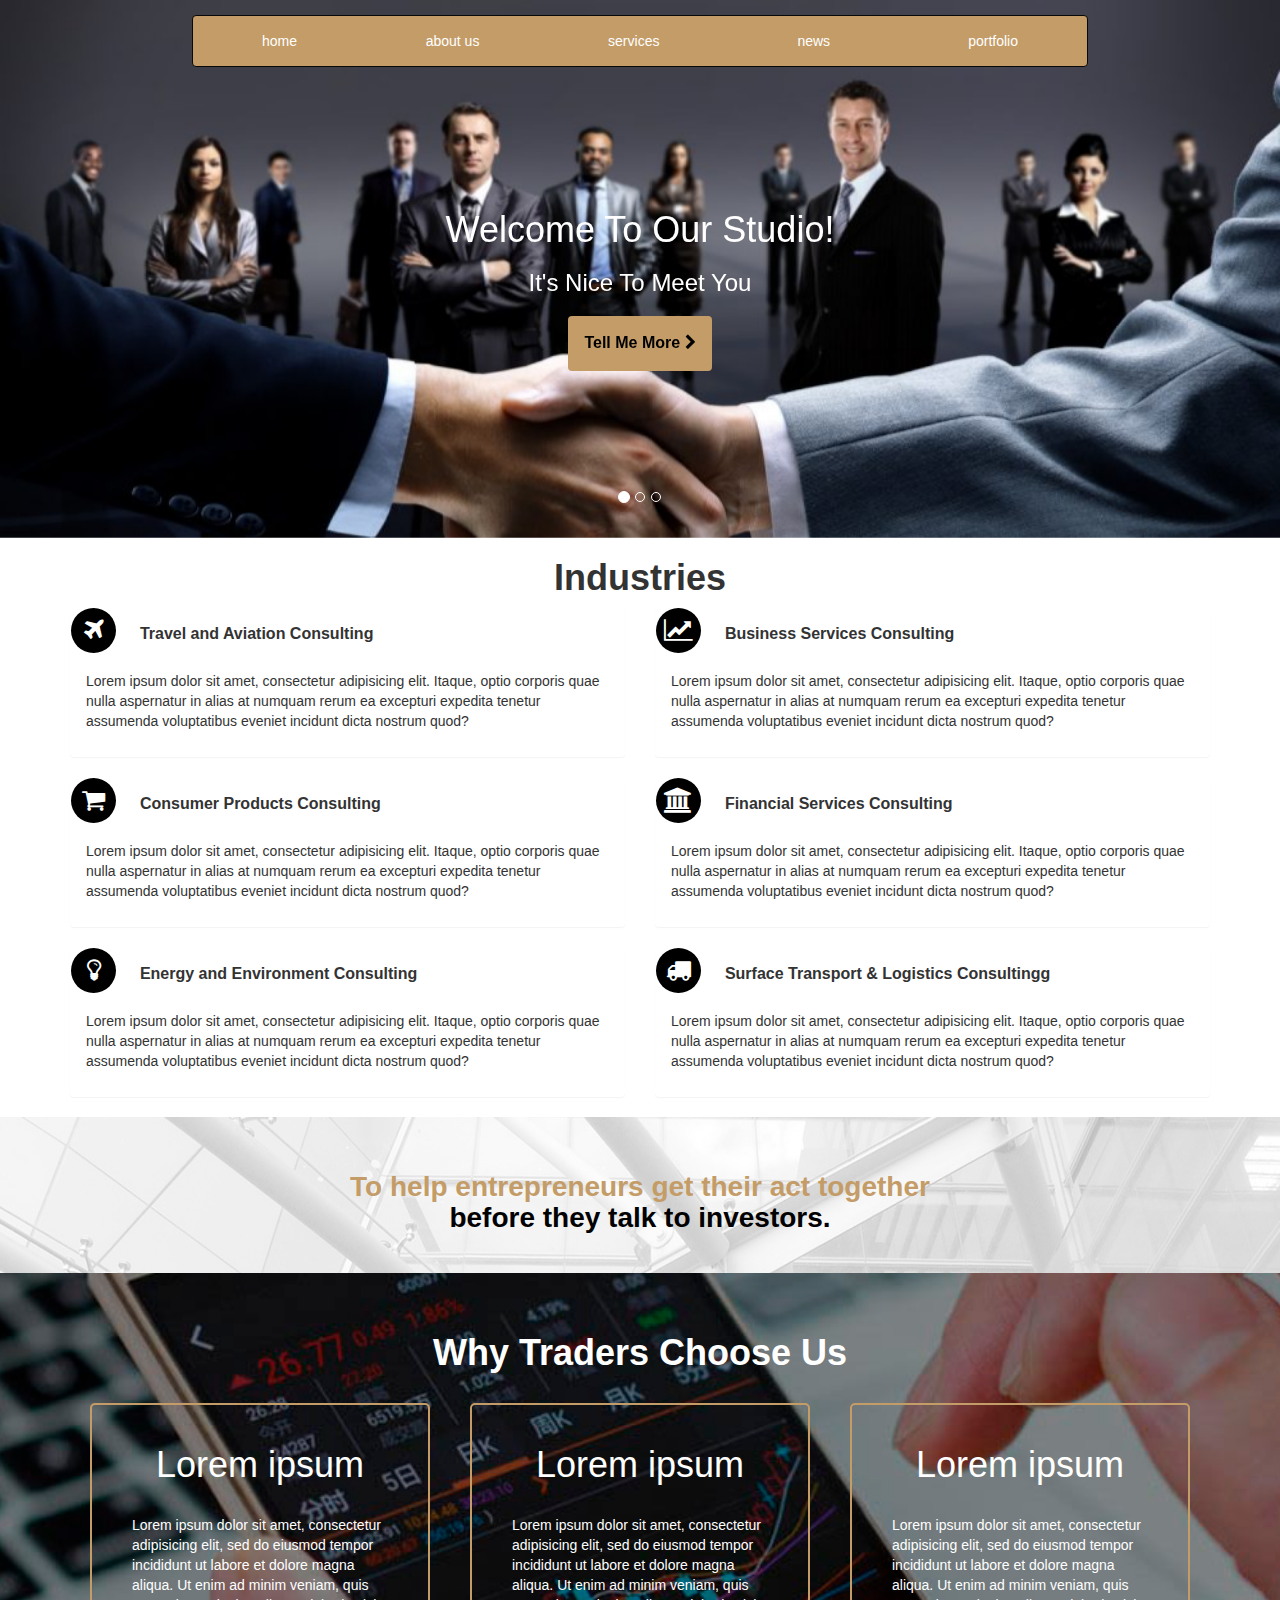
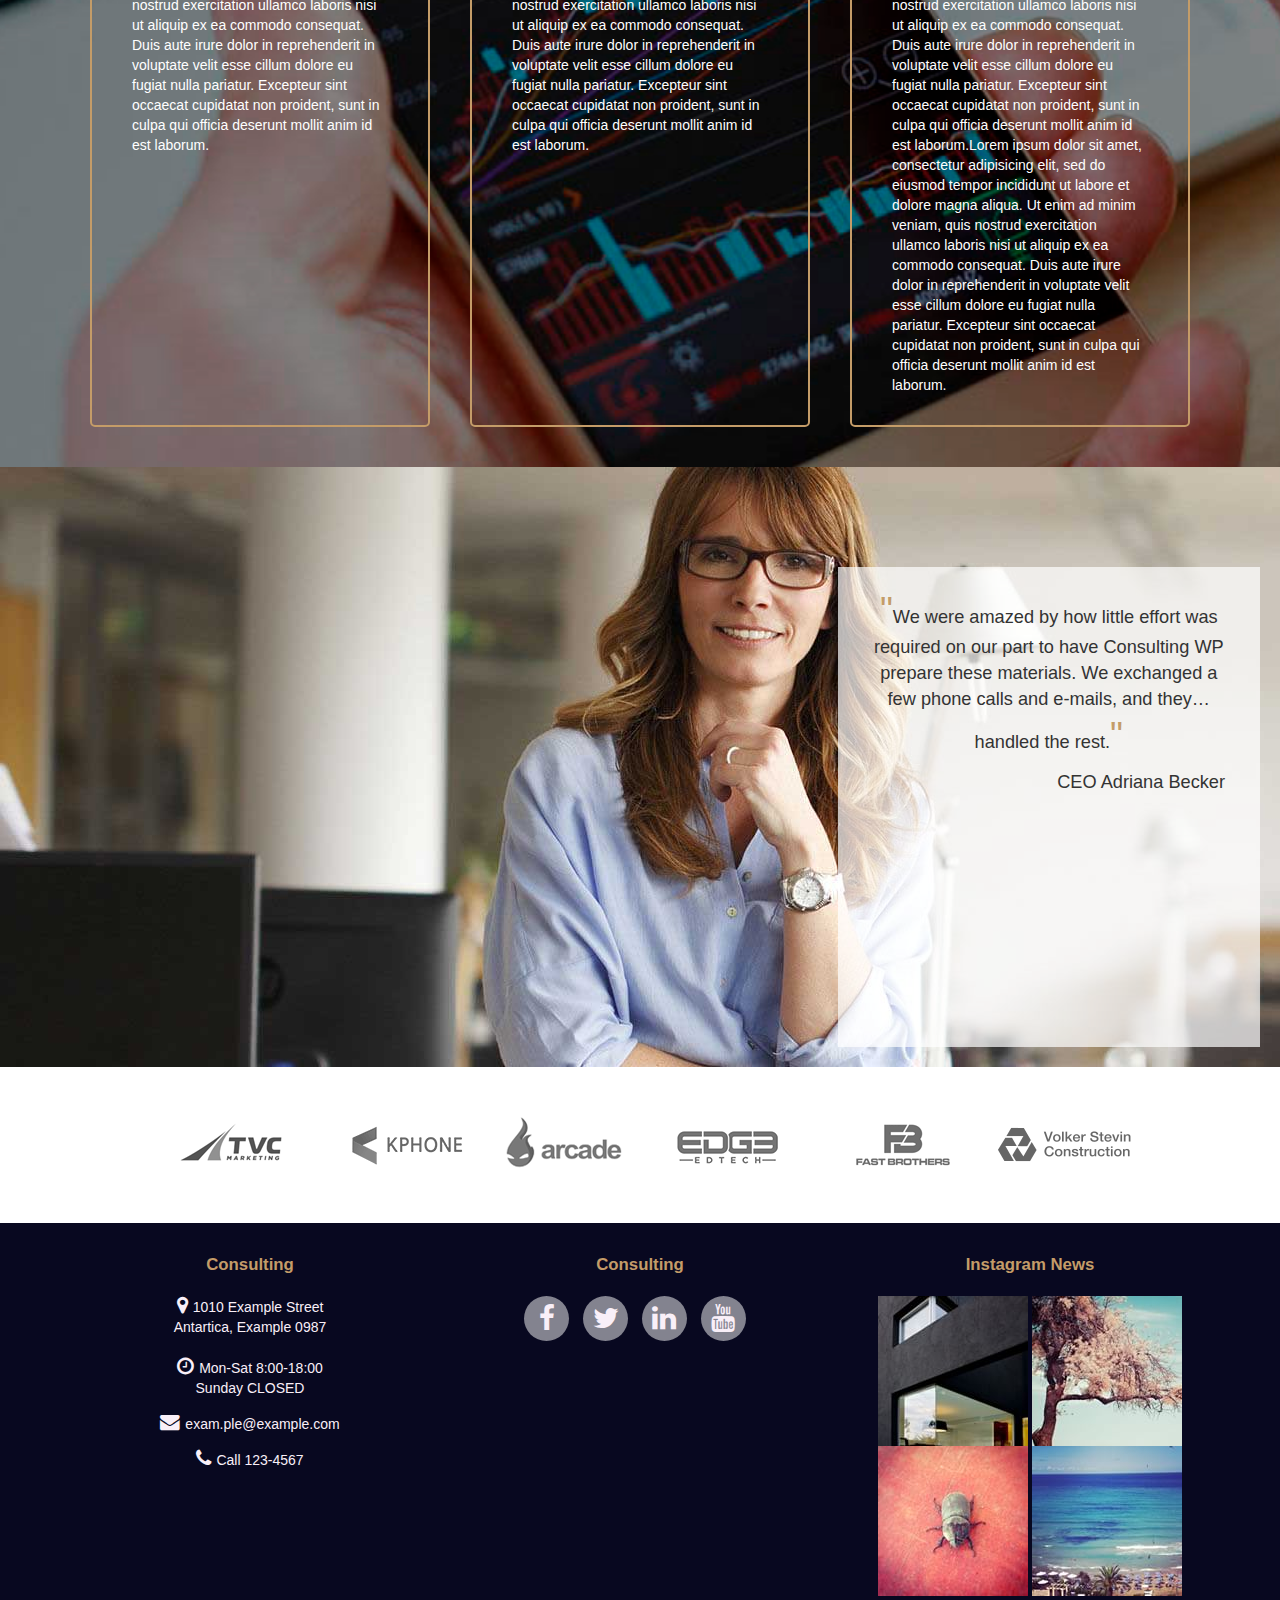
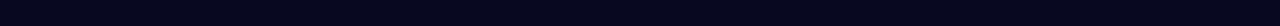
<file: ConsultingAgency/index.html>
<!DOCTYPE html>
<html lang="en">

<head>

    <meta charset="utf-8">
    <meta http-equiv="X-UA-Compatible" content="IE=edge">
    <meta name="viewport" content="width=device-width, initial-scale=1">
    <meta name="description" content="">
    <meta name="author" content="">

    <title>Consulting Agency</title>

    <!-- Bootstrap Core CSS -->
    <link href="css/bootstrap.min.css" rel="stylesheet">

    <!-- Custom CSS -->
    <link href="css/style.css" rel="stylesheet">

    <!-- Custom Fonts -->
    <link rel="stylesheet" href="https://maxcdn.bootstrapcdn.com/font-awesome/4.7.0/css/font-awesome.min.css">

    <!-- HTML5 Shim and Respond.js IE8 support of HTML5 elements and media queries -->
    <!-- WARNING: Respond.js doesn't work if you view the page via file:// -->
    <!--[if lt IE 9]>
        <script src="https://oss.maxcdn.com/libs/html5shiv/3.7.0/html5shiv.js"></script>
        <script src="https://oss.maxcdn.com/libs/respond.js/1.4.2/respond.min.js"></script>
    <![endif]-->

</head>

<body>



    <!-- Navigation -->
    <nav class="navbar navbar-inverse " role="navigation">
        <!-- Brand and toggle get grouped for better mobile display -->
        <div class="navbar-header">
            <button type="button" class="navbar-toggle" data-toggle="collapse" data-target="#bs-example-navbar-collapse-1">
                    <span class="sr-only">Toggle navigation</span>
                    <span class="icon-bar"></span>
                    <span class="icon-bar"></span>
                    <span class="icon-bar"></span>
                </button>
        </div>


        <div class="collapse navbar-collapse" id="bs-example-navbar-collapse-1">
            <ul class="nav nav-justified">
                <li><a href="#">home</a></li>
                <li><a href="#about-us">about us</a></li>
                <li><a href="#services">services</a></li>
                <li><a href="#widget-news">news</a></li>
                <li><a href="#portfolio">portfolio</a></li>
            </ul>
        </div>
        <!-- /.navbar-collapse -->
    </nav>

    <!-- Header Carousel -->
    <div class="carouselWrapper">
        <header id="myCarousel" class="carousel slide">
            <!-- Indicators -->
            <ol class="carousel-indicators">
                <li data-target="#myCarousel" data-slide-to="0" class="active"></li>
                <li data-target="#myCarousel" data-slide-to="1"></li>
                <li data-target="#myCarousel" data-slide-to="2"></li>
            </ol>

            <!-- Wrapper for slides -->
            <div class="carousel-inner">

                <div class="item active">
                    <img src="images\business-plan-method-e1474007221667.jpg" alt="Layer">
                    <!--<div class="carousel-caption">
                          <h3>...</h3>
                          <p>...</p>
                      </div> -->
                </div>

                <div class="item">
                    <img src="images/business-header.jpg" alt="background-choose-us vision">
                    <!--<div class="carousel-caption">
                        <h3>...</h3>
                        <p>...</p>
                    </div> -->
                </div>

                <div class="item">
                    <img src="images/20150816_073551.jpg" alt="hadeshake">
                    <!--<div class="carousel-caption">
                        <h3>...</h3>
                        <p>...</p>
                    </div> -->
                </div>

            </div>

            <!-- Controls -->
            <!-- <a class="left carousel-control" href="#myCarousel" data-slide="prev">
                <span class="icon-prev"></span>
            </a>
            <a class="right carousel-control" href="#myCarousel" data-slide="next">
                <span class="icon-next"></span>
            </a> -->

            <div class="main-text">
                <div class="col-md-12 text-center">
                    <h1>Welcome To Our Studio!</h1>
                    <h3>It's Nice To Meet You</h3>
                    <div class="">
                        <a class="btn btn-carousel" href="#">Tell Me More <i class="fa fa-chevron-right" aria-hidden="true"></i> </a></div>
                </div>
            </div>
        </header>
    </div>





    <div class="container">


        <div class="row" id="services">
            <div class="col-lg-12">
                <h1>
                    Industries
                </h1>
            </div>

            <div class="col-md-6 col-sm-12">

                <div class="panel">
                    <div>
                        <div class="icon">
                            <i class="fa fa-plane" aria-hidden="true"></i>
                        </div>

                        <p class="bold">Travel and Aviation Consulting </p>
                    </div>

                    <div class="panel-body">
                        <p>Lorem ipsum dolor sit amet, consectetur adipisicing elit. Itaque, optio corporis quae nulla aspernatur in alias at numquam rerum ea excepturi expedita tenetur assumenda voluptatibus eveniet incidunt dicta nostrum quod?</p>
                    </div>
                </div>
            </div>


            <div class="col-md-6 col-sm-12">
                <div class="panel">
                    <div>
                        <div class="icon">
                            <i class="fa fa-line-chart" aria-hidden="true"></i>
                        </div>

                        <p class="bold">Business Services Consulting </p>
                    </div>

                    <div class="panel-body">
                        <p>Lorem ipsum dolor sit amet, consectetur adipisicing elit. Itaque, optio corporis quae nulla aspernatur in alias at numquam rerum ea excepturi expedita tenetur assumenda voluptatibus eveniet incidunt dicta nostrum quod?</p>
                    </div>
                </div>
            </div>


            <div class="col-md-6 col-sm-12">

                <div class="panel">
                    <div>
                        <div class="icon">
                            <i class="fa fa-shopping-cart" aria-hidden="true"></i>
                        </div>

                        <p class="bold">Consumer Products Consulting </p>
                    </div>

                    <div class="panel-body">
                        <p>Lorem ipsum dolor sit amet, consectetur adipisicing elit. Itaque, optio corporis quae nulla aspernatur in alias at numquam rerum ea excepturi expedita tenetur assumenda voluptatibus eveniet incidunt dicta nostrum quod?</p>
                    </div>
                </div>
            </div>

            <div class="col-md-6 col-sm-12">

                <div class="panel">
                    <div>
                        <div class="icon">
                            <i class="fa fa-university" aria-hidden="true"></i>
                        </div>

                        <p class="bold">Financial Services Consulting </p>
                    </div>

                    <div class="panel-body">
                        <p>Lorem ipsum dolor sit amet, consectetur adipisicing elit. Itaque, optio corporis quae nulla aspernatur in alias at numquam rerum ea excepturi expedita tenetur assumenda voluptatibus eveniet incidunt dicta nostrum quod?</p>
                    </div>
                </div>
            </div>

            <div class="col-md-6 col-sm-12">

                <div class="panel">
                    <div>
                        <div class="icon">
                            <i class="fa fa-lightbulb-o" aria-hidden="true"></i>
                        </div>

                        <p class="bold">Energy and Environment Consulting</p>
                    </div>

                    <div class="panel-body">
                        <p>Lorem ipsum dolor sit amet, consectetur adipisicing elit. Itaque, optio corporis quae nulla aspernatur in alias at numquam rerum ea excepturi expedita tenetur assumenda voluptatibus eveniet incidunt dicta nostrum quod?</p>
                    </div>
                </div>
            </div>


            <div class="col-md-6 col-sm-12">

                <div class="panel">
                    <div>
                        <div class="icon">
                            <i class="fa fa-truck" aria-hidden="true"></i>
                        </div>

                        <p class="bold">Surface Transport &#38; Logistics Consultingg</p>
                    </div>

                    <div class="panel-body">
                        <p>Lorem ipsum dolor sit amet, consectetur adipisicing elit. Itaque, optio corporis quae nulla aspernatur in alias at numquam rerum ea excepturi expedita tenetur assumenda voluptatibus eveniet incidunt dicta nostrum quod?</p>
                    </div>
                </div>
            </div>
        </div>



    </div>
    <div class="image-title">
        <div class="container">
            <div class="row">
                <div class="col-xs-10 col-xs-offset-1">
                    <h1 class="text-center"><span>To help entrepreneurs get their act together</span> before they talk to investors.</h1>
                </div>
            </div>
        </div>
    </div>


    <div class="image-title-alt" id="about-us">
        <div class="container">
            <div class="row">
                <div class="col-lg-12">
                    <h1 class="text-center white">Why Traders Choose Us</h1>
                </div>
            </div>

            <div class="flex-row">

                <div class="flex-col">
                    <div class="panel-border-content">
                        <h1 class="text-center">Lorem ipsum</h1>
                        <p>Lorem ipsum dolor sit amet, consectetur adipisicing elit, sed do eiusmod tempor incididunt ut labore et dolore magna aliqua. Ut enim ad minim veniam, quis nostrud exercitation ullamco laboris nisi ut aliquip ex ea commodo consequat.
                            Duis aute irure dolor in reprehenderit in voluptate velit esse cillum dolore eu fugiat nulla pariatur. Excepteur sint occaecat cupidatat non proident, sunt in culpa qui officia deserunt mollit anim id est laborum.</p>
                    </div>
                </div>

                <div class="flex-col">
                    <div class="panel-border-content">
                        <h1 class="text-center">Lorem ipsum</h1>
                        <p>Lorem ipsum dolor sit amet, consectetur adipisicing elit, sed do eiusmod tempor incididunt ut labore et dolore magna aliqua. Ut enim ad minim veniam, quis nostrud exercitation ullamco laboris nisi ut aliquip ex ea commodo consequat.
                            Duis aute irure dolor in reprehenderit in voluptate velit esse cillum dolore eu fugiat nulla pariatur. Excepteur sint occaecat cupidatat non proident, sunt in culpa qui officia deserunt mollit anim id est laborum.</p>
                    </div>
                </div>

                <div class="flex-col">
                    <div class="panel-border-content">
                        <h1 class="text-center">Lorem ipsum</h1>
                        <p>Lorem ipsum dolor sit amet, consectetur adipisicing elit, sed do eiusmod tempor incididunt ut labore et dolore magna aliqua. Ut enim ad minim veniam, quis nostrud exercitation ullamco laboris nisi ut aliquip ex ea commodo consequat.
                            Duis aute irure dolor in reprehenderit in voluptate velit esse cillum dolore eu fugiat nulla pariatur. Excepteur sint occaecat cupidatat non proident, sunt in culpa qui officia deserunt mollit anim id est laborum.Lorem ipsum
                            dolor sit amet, consectetur adipisicing elit, sed do eiusmod tempor incididunt ut labore et dolore magna aliqua. Ut enim ad minim veniam, quis nostrud exercitation ullamco laboris nisi ut aliquip ex ea commodo consequat. Duis
                            aute irure dolor in reprehenderit in voluptate velit esse cillum dolore eu fugiat nulla pariatur. Excepteur sint occaecat cupidatat non proident, sunt in culpa qui officia deserunt mollit anim id est laborum.</p>
                    </div>
                </div>
            </div>
        </div>
    </div>


    <div class="image-title-alt-alt" id="portfolio">
        <div class="white-alpha">
            <div class="container-fluid">
                <div class="row">

                    <div class="col-lg-12 text-center quote-ceo">
                        <p><span>"</span>We were amazed by how little effort was required on our part to have Consulting WP prepare these materials. We exchanged a few phone calls and e-mails, and they… handled the rest.<span>"</span></p>
                    </div>

                    <div class="col-lg-12 text-right quote-ceo">
                        <p>CEO Adriana Becker</p>
                    </div>

                    <div class="col-lg-12 container-video">
                        <iframe class="video" src="https://www.youtube.com/embed/-JsoJIHx8BQ?ecver=2" width="100%" height="260" frameborder="0" allowfullscreen></iframe>
                    </div>
                </div>
            </div>
        </div>
    </div>

    <div class="container">

        <div class="row">

            <div class="col-lg-12 partners text-center">
                <a href="#">
                    <img src="./images/partner-TVC.png" alt="TVC logo">
                </a>

                <a href="#">
                    <img src="./images/partner-KPhone.png" alt="KPhone logo">
                </a>

                <a href="#">
                    <img src="./images/partner-arcade.png" alt="arcade logo">
                </a>

                <a href="#">
                    <img src="./images/partner-Edtech.png" alt="Edtech logo">
                </a>

                <a href="#">
                    <img src="./images/partner-fast-brothers.png" alt="fast-brothers logo">
                </a>

                <a href="#">
                    <img src="./images/partner-Volker-Stevin.png" alt="Volker Stevin logo">
                </a>
            </div>
        </div>
    </div>

    <footer class="text-center">
        <div class="container">
            <div class="row">

                <div class="col-lg-4 footer-compound">

                    <div class="title-foter">
                        <p>Consulting</p>
                    </div>

                    <div class="address-content">
                        <address>
                        <span> <i class="fa fa-map-marker footer-icon" aria-hidden="true"></i>1010 Example Street</span>
                        <span>Antartica, Example 0987</span>
                      </address>
                    </div>

                    <div class="working-time">
                        <span><i class="fa fa-clock-o footer-icon" aria-hidden="true"></i>Mon-Sat 8:00-18:00</span>
                        <span>Sunday CLOSED</span>
                    </div>

                    <div class="mail">
                        <a href="mailto:#"><i class="fa fa-envelope footer-icon" aria-hidden="true"></i>exam.ple@example.com</a>
                    </div>

                    <div class="telephone">
                        <a href="callto:1234567"> <i class="fa fa-phone footer-icon" aria-hidden="true"></i>Call 123-4567</a>
                    </div>
                </div>

                <div class="col-lg-4 social-media">

                    <div class="title-foter">
                        <p>Consulting</p>
                    </div>

                    <div class="icon-footer">
                        <a href="#"><i class="fa fa-facebook" aria-hidden="true"></i></a>
                    </div>

                    <div class="icon-footer">
                        <a href="#"><i class="fa fa-twitter" aria-hidden="true"></i></a>
                    </div>

                    <div class="icon-footer">
                        <a href="#"><i class="fa fa-linkedin" aria-hidden="true"></i></a>
                    </div>

                    <div class="icon-footer">
                        <a href="#"><i class="fa fa-youtube" aria-hidden="true"></i></a>
                    </div>
                </div>


                <div class="col-lg-4 insta-widget">

                    <div class="title-foter" id="widget-news">
                        <p>Instagram News</p>
                    </div>

                    <a href="#">
                        <img src="./images/footer-widget(1).jpg" alt="">
                    </a>

                    <a href="#">
                        <img src="./images/footer-widget(2).jpg" alt="">
                    </a>

                    <a href="#">
                        <img src="./images/footer-widget(3).jpg" alt="">
                    </a>

                    <a href="#">
                        <img src="./images/footer-widget(6).jpg" alt="">
                    </a>
                </div>
            </div>
        </div>
    </footer>

    <!-- btn back to top -->
    <a id="back-to-top" href="#" class="btn back-to-top" role="button" title="Click to return on the top page" data-toggle="tooltip" data-placement="left"><i class="fa fa-chevron-up" aria-hidden="true"></i></a>










    <!-- jQuery -->
    <script src="js/jquery.js"></script>

    <!-- jQuery nav-->
    <script src="js/jquery.nav.js"></script>

    <!-- Bootstrap Core JavaScript -->
    <script src="js/bootstrap.min.js"></script>




    <!-- Script to Activate the Carousel -->
    <script>
        $('.carousel').carousel({
            interval: 4000 //changes the speed
        })
    </script>

    <!-- Script to Activate the Sliding down-->
    <script>
        $('.nav-justified').onePageNav({
            currentClass: 'active',
            changeHash: 'true',
            scrollSpeed: 750 //changes the speed
        })
    </script>


    <!-- Script to Activate scroling to the top -->
    <script>
        $(document).ready(function() {
            $(window).scroll(function() {
                if ($(this).scrollTop() > 50) {
                    $('#back-to-top').fadeIn();
                } else {
                    $('#back-to-top').fadeOut();
                }
            });
            // scroll body to 0px on click
            $('#back-to-top').click(function() {
                $('#back-to-top').tooltip('hide');
                $('body,html').animate({
                    scrollTop: 0
                }, 800);
                return false;
            });

            $('#back-to-top').tooltip('show');

        });
    </script>


</body>

</html>
</file>
<file: ConsultingAgency/css/style.css>
.navbar, .navbar-inverse {
    position: absolute;
    top: 0;
    left: 0;
    width: 70%;
    margin: 15px 0 0 15%;
    z-index: 10;
    padding: 0px;
    background-color: #C49C68;
}

header.carousel .item, header.carousel .item.active, header.carousel .carousel-inner {
    height: 100%;
}

header.carousel .fill {
    width: 100%;
    height: 100%;
    background-position: center;
    background-size: cover;
}

.navbar-collapse {
    padding: 0;
}

.navbar li {
    height: 50px;
}

.navbar .nav li a {
    color: white;
    line-height: 30px;
}

.navbar .nav li a:hover {
    background-color: rgba(0, 0, 0, 0.81);
    color: white;
}

.carouselWrapper {
    width: 100%;
}

.carousel-inner .item img {
    width: 100%;
}

.main-text {
    position: absolute;
    top: 300px;
    left: 50%;
    width: 50%;
    margin-left: -25%;
    color: #FFF;
}

.upperButton {
    position: absolute;
    z-index: 11;
    top: 40%;
    left: 40%;
    text-align: center;
}

.intro-lead-in {
    font-size: 30px;
    color: white;
    font-weight: bold;
}

.intro-heading {
    font-size: 20px;
    color: white;
    font-weight: 300;
    text-shadow: 0px 0px #ffffff;
}

.btn-carousel {
    background-color: #C49C68;
    padding: 15px;
    font-size: 16px;
    font-weight: bolder;
    color: black;
    margin-top: 10px;
}

.main-text .btn:hover {
    background-color: rgba(0, 0, 0, 0.81);
    color: white;
}

.row .col-lg-12 h1 {
    text-align: center;
    font-weight: bolder;
    border-bottom: 30px;
}

.bold {
    font-weight: bold;
    display: inline-block;
    margin-left: 20px;
    font-size: 16px;
}

.icon {
    width: 45px;
    height: 45px;
    background-color: black;
    border-radius: 50%;
    line-height: 45px;
    font-size: 25px;
    color: white;
    display: inline-block;
    text-align: center;
}

.image-title {
    background: url(../images/steel-bg.jpg) no-repeat center center;
    padding: 30px 0px;
}

.image-title h1 {
    font-weight: bold;
    color: black;
    font-size: 2em;
}

.image-title h1 span {
    color: #C49C68;
    padding: 5px 0px 0px;
    display: block;
}

.image-title-alt {
    background: url(../images/background-choose-us.jpg) no-repeat center center;
    background-size: cover;
    padding: 40px 0px;
}

.image-title-alt .white {
    color: white;
}

.flex-row {
    display: flex;
}

.flex-col {
    flex: 1;
    margin: 0 20px;
}

.image-title-alt h1 {
    margin-bottom: 30px;
}

.panel-border-content {
    display: block;
    border: 2px solid #C49C68;
    padding: 20px 40px;
    border-radius: 5px;
    height: 100%;
    color: white;
}

.flex-col:hover {
    background-color: rgba(196, 156, 104, 0.73);
}

.image-title-alt-alt {
    background: url(../images/consulting-woman.jpg) no-repeat top left;
    position: relative;
    height: 600px;
    background-size: cover;
}

.white-alpha {
    position: absolute;
    right: 20px;
    bottom: 20px;
    height: 80%;
    width: 33%;
    background: rgba(255, 255, 255, 0.7);
    padding: 20px;
    font-size: 1.3em;
}

.quote-ceo span {
    font-size: 2em;
    color: #C49C68;
    line-height: 1.3em;
}

.partners {
    margin: 30px 0px;
}

footer {
    width: 100%;
    background: #080820;
}

.container .footer-compound, a {
    color: #F9EFF8;
}

.container .address-content:hover, .working-time:hover, a:hover {
    color: #C49C68;
    text-decoration: none;
}

.container .title-foter {
    color: #C49C68;
    font-weight: bold;
    font-size: 1.2em;
    margin-bottom: 20px
}

.container address span {
    display: block;
}

.container .working-time span {
    display: block;
}

.container .footer-icon {
    font-size: 1.4em;
    margin-right: 5px;
}

.container .mail, .telephone {
    margin-top: 15px;
}

.container .mail, .telephone a {
    text-decoration: none;
}

.container .icon-footer {
    width: 45px;
    height: 45px;
    background-color: #83838F;
    border-radius: 50%;
    line-height: 45px;
    font-size: 2em;
    color: white;
    display: inline-block;
    text-align: center;
    margin-right: 10px;
}

.container .icon-footer:hover {
    background: #080820;
    cursor: pointer;
}

.container .icon-footer:hover a {
    color: #C49C68;
}

.container .social-media, .footer-compound, .insta-widget {
    margin: 30px 0;
}

.container-video {
    position: relative;
    width: 100%;
    height: 0;
    padding-bottom: 56.25%;
}

.video {
    position: absolute;
    top: 0;
    left: 0;
    width: 100%;
    height: 80%;
}

.back-to-top {
    cursor: pointer;
    position: fixed;
    bottom: 20px;
    right: 20px;
    display: none;
    width: 60px;
    height: 60px;
    background: #C49C68;
    border-radius: 20%;
    line-height: 40px;
    font-size: 1.8em;
}


/* Responsive Styles */

@media(max-width:767px) {
    .navbar {
        position: relative;
        width: 100%;
        margin: 0;
        z-index: 10;
        padding: 0px;
        background-color: #C49C68;
        border: none;
    }
    .main-text {
        top: 10px;
        width: 50%;
        margin-left: -25%;
    }
}

@media(max-width:991px) {
    .image-title-alt-alt {
        background: url(../images/consulting-woman.jpg) no-repeat top left;
        background-size: cover;
        position: relative;
        height: auto;
        padding: 20px;
    }
    .white-alpha {
        position: relative;
        top: 0;
        left: 0;
        height: auto;
        background: rgba(255, 255, 255, 0.7);
        width: 100%;
    }
}

@media(max-width:1380px) {
    .main-text {
        top: 190px;
    }
}

@media(max-width:1023px) {
    .navbar {
        position: relative;
        width: 100%;
        margin: 0;
        z-index: 10;
        padding: 0px;
        background-color: #C49C68;
        border: none;
    }
    .main-text {
        top: 70px;
        width: 80%;
        margin-left: -40%;
    }
}

@media (max-width:1200px) {
    .flex-row {
        position: relative;
        width: 100%;
        display: block;
        margin-bottom: 20px;
    }
    .flex-col {
        margin-bottom: 20px;
    }
}

@media(max-width:714px) {
    .main-text {
        display: none;
    }
}

@@media (max-width: 1500px) {
    .video {}
}
</file>
